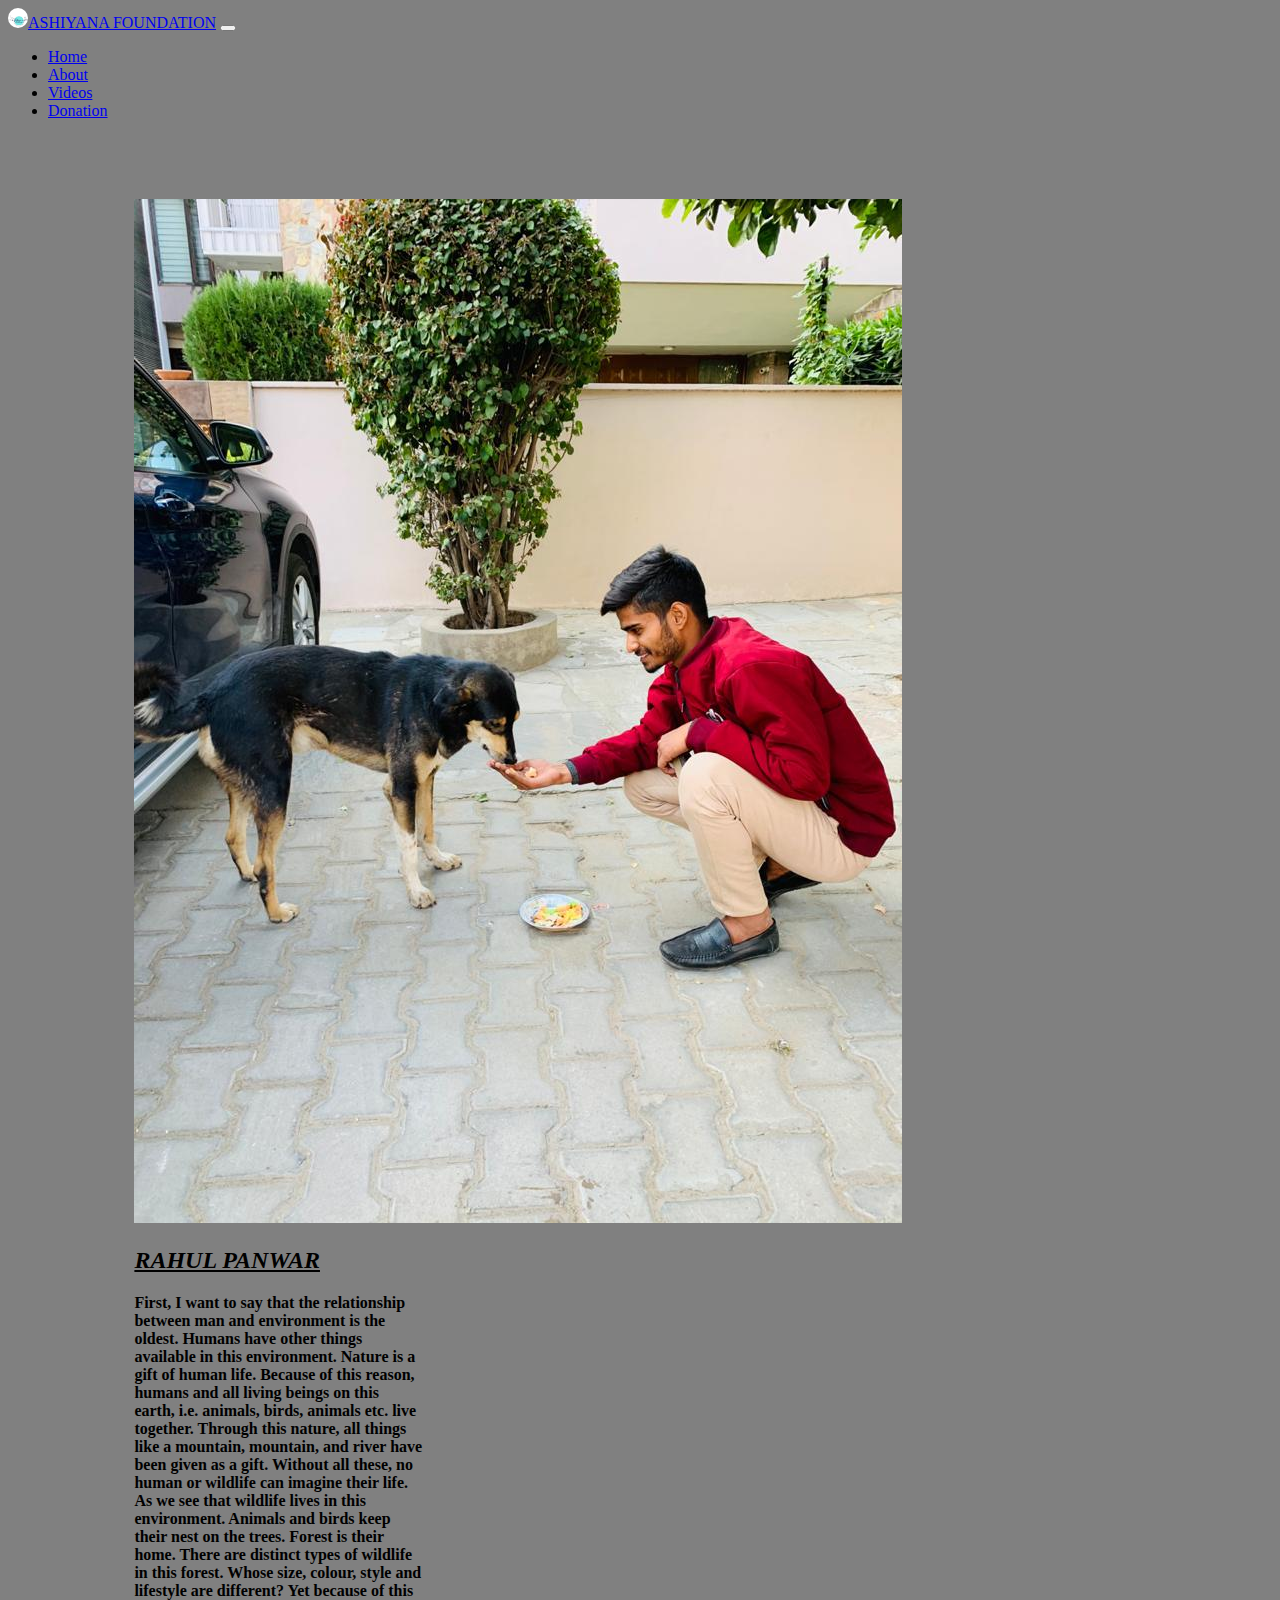
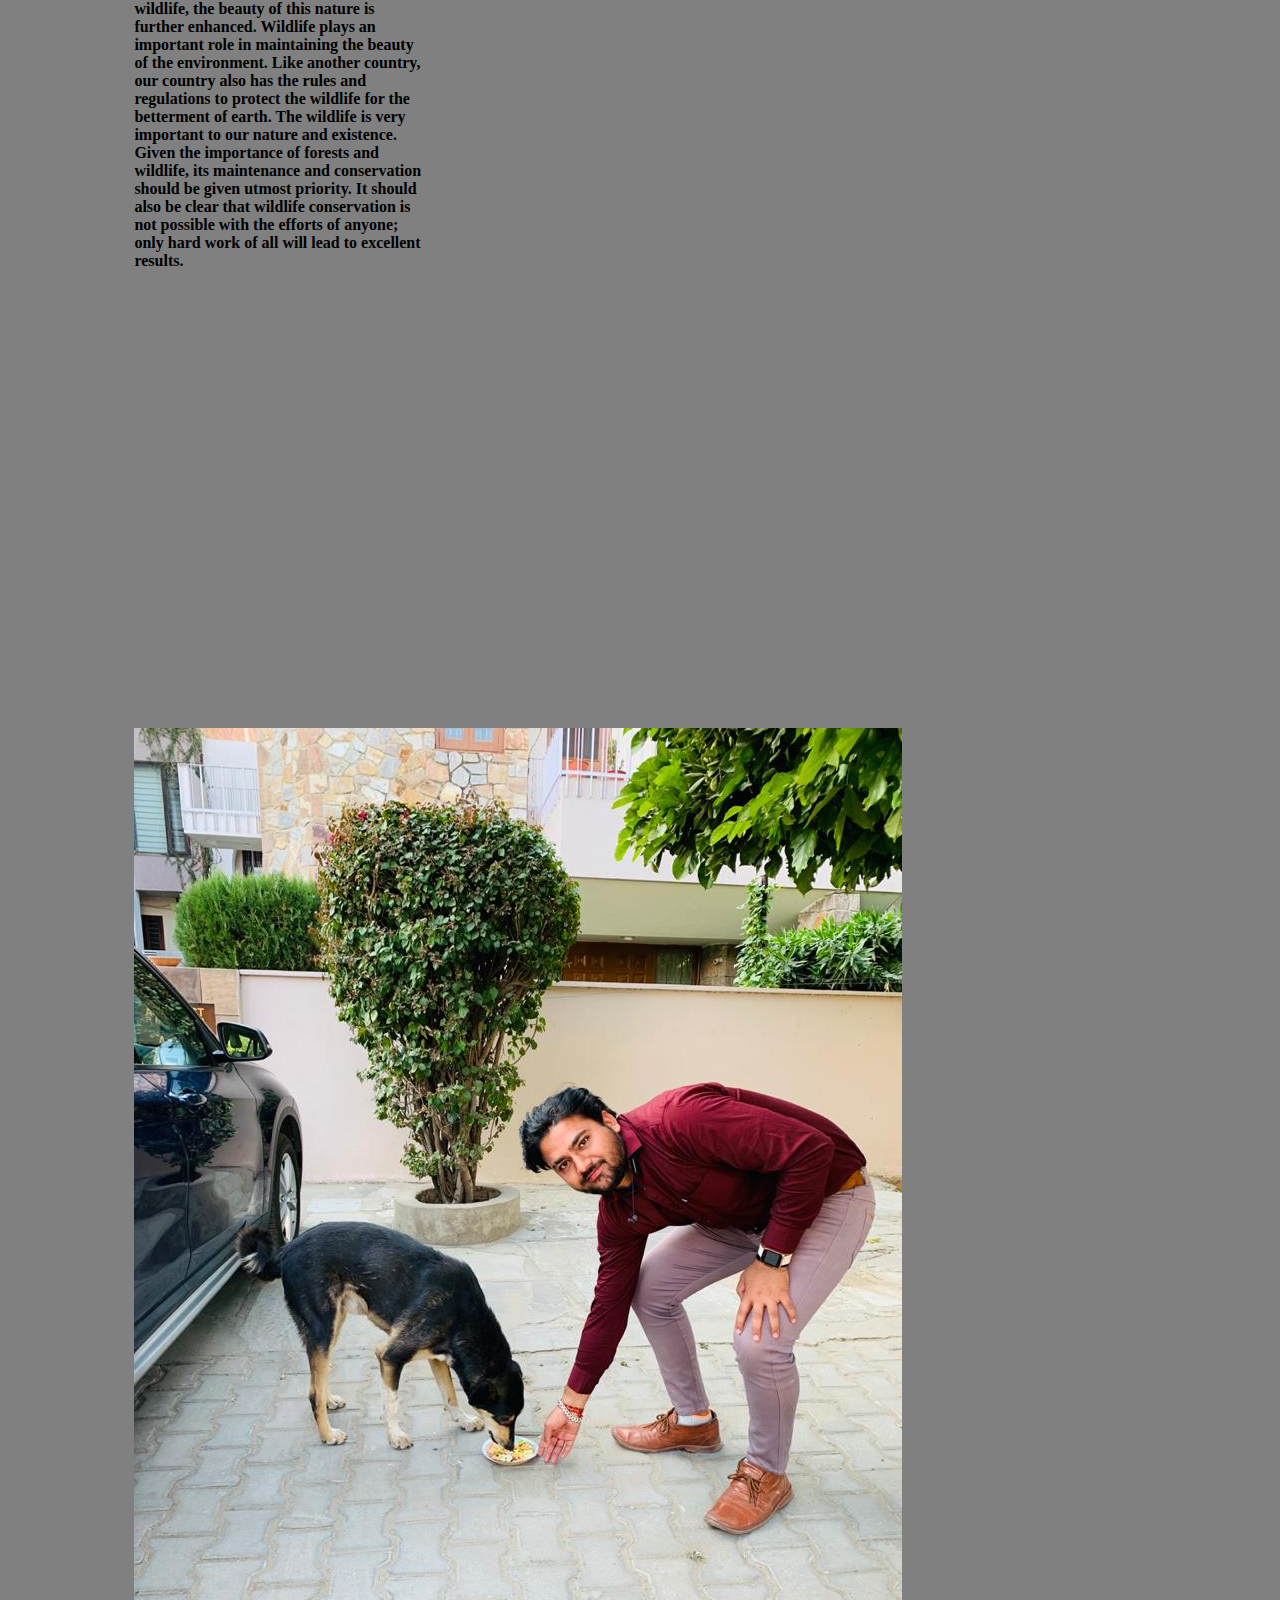
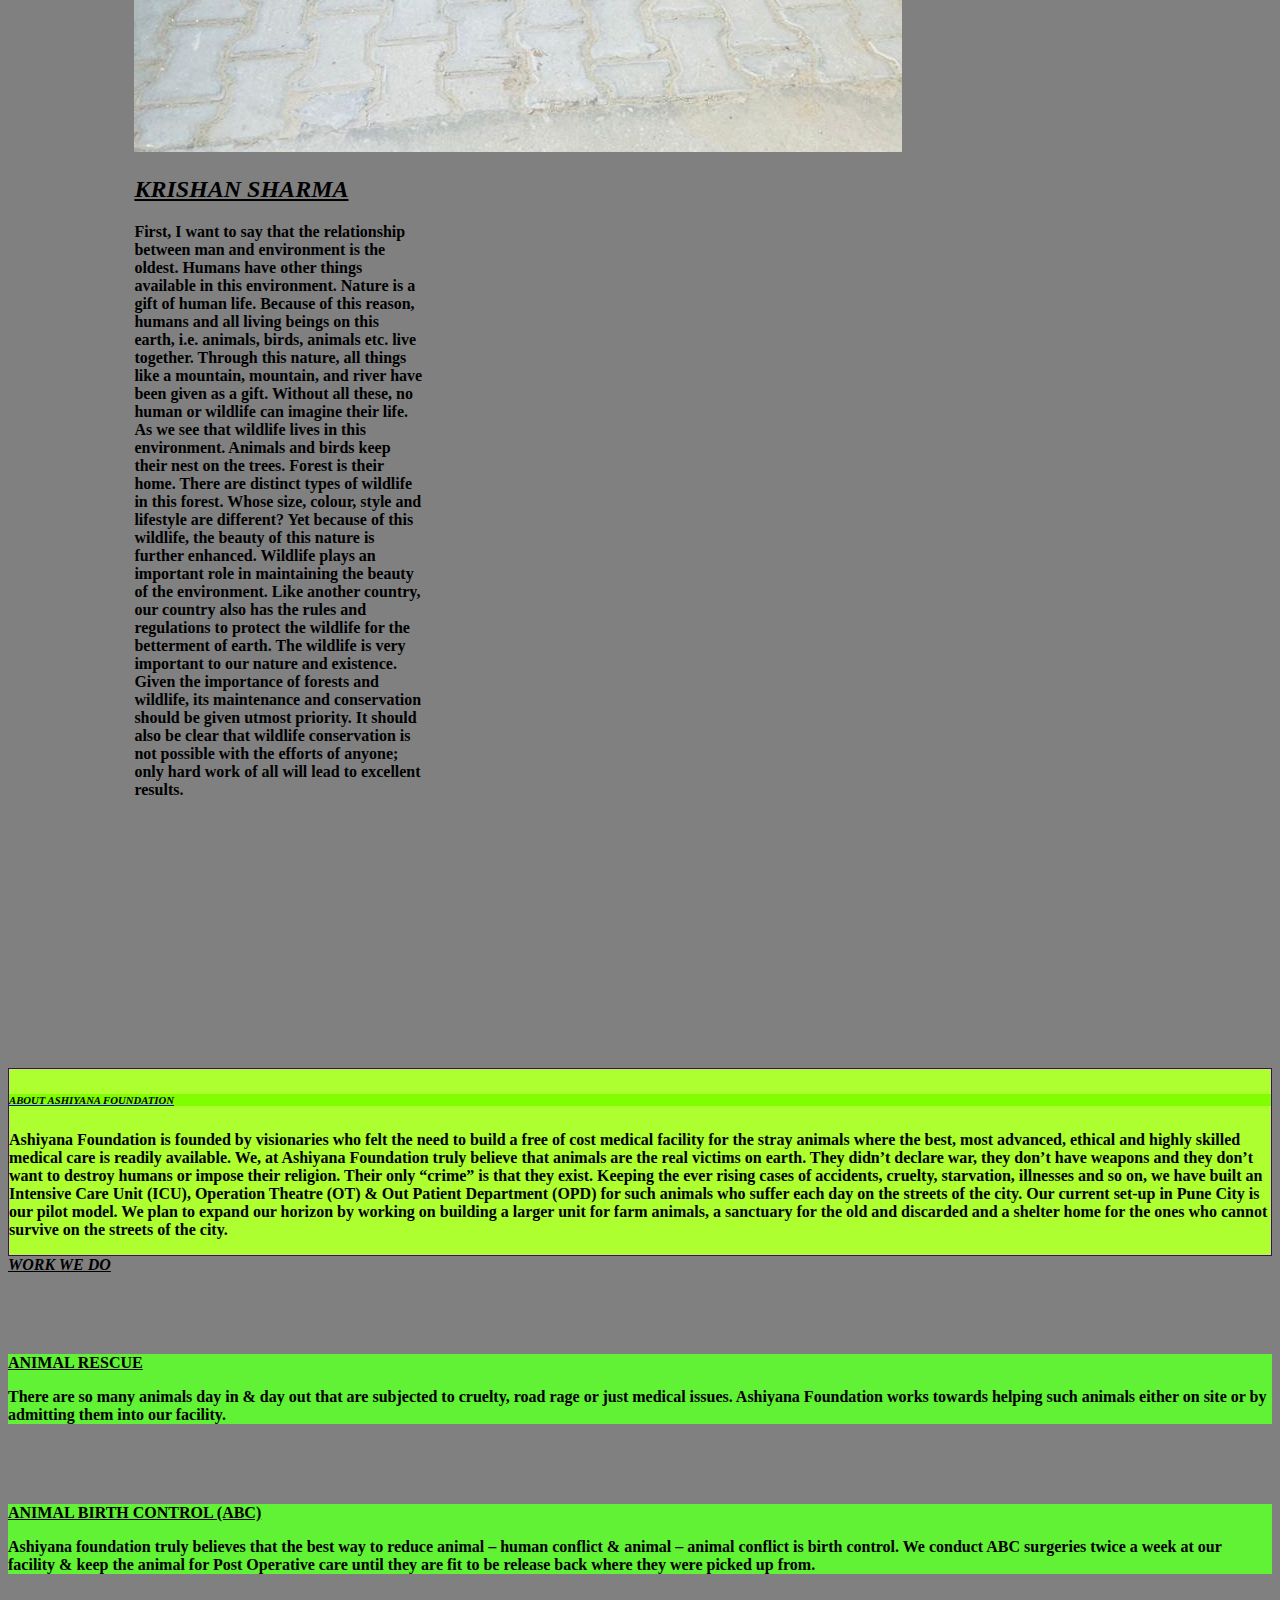
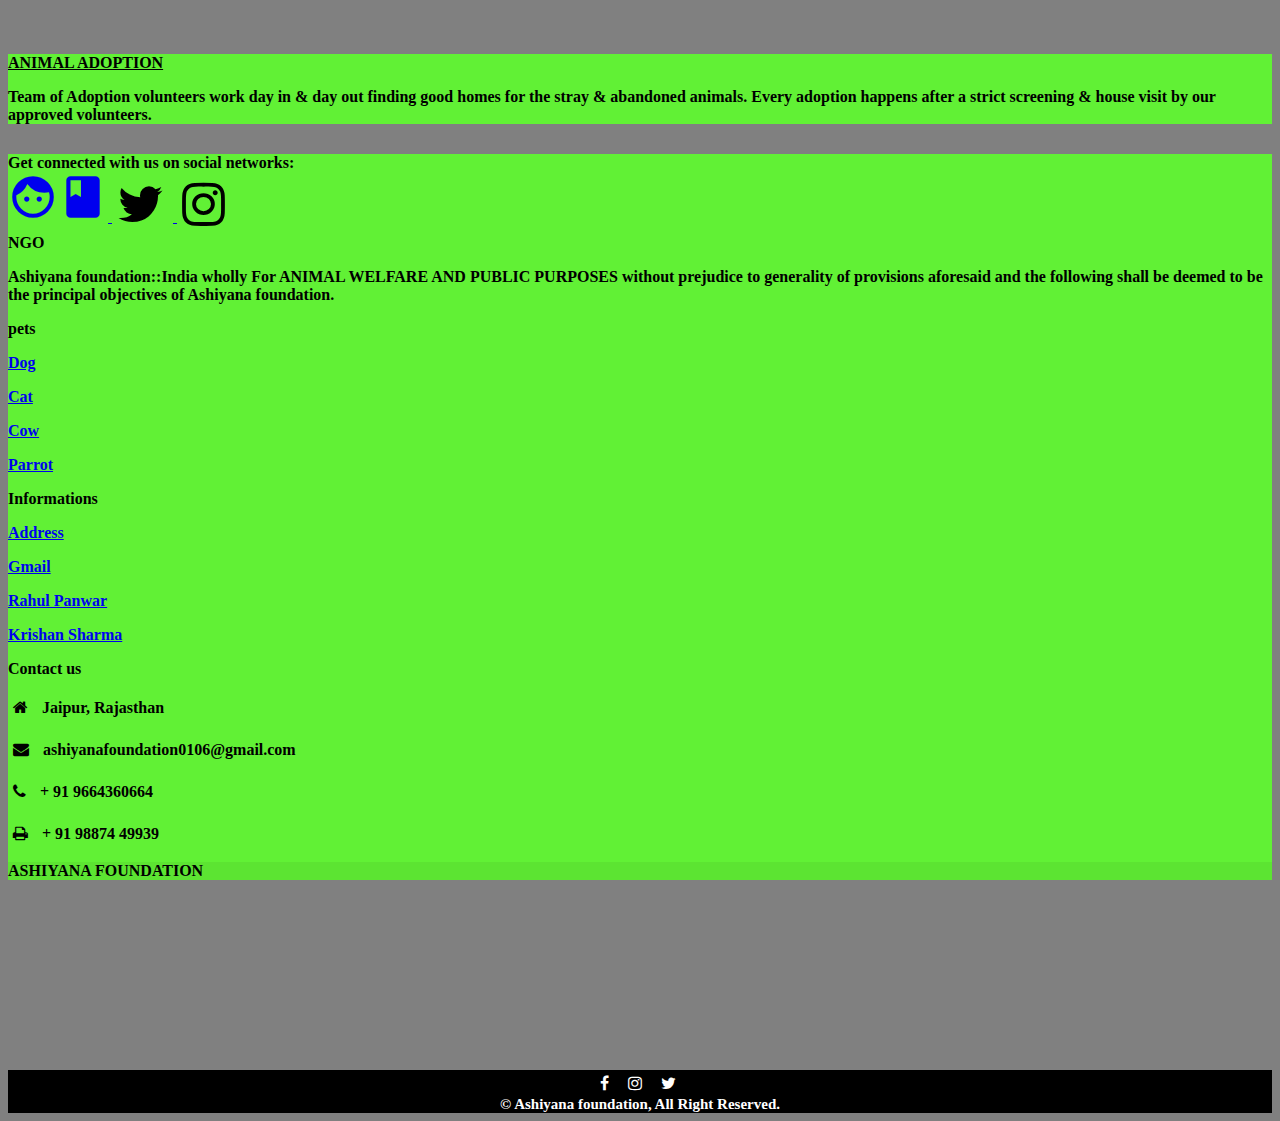
<file: about.html>
<!doctype html>
<html lang="en">

<head>
  <!-- Required meta tags -->
  <meta charset="utf-8">
  <meta name="viewport" content="width=device-width, initial-scale=1">

  <!-- Bootstrap CSS -->
  <link href="https://cdn.jsdelivr.net/npm/bootstrap@5.0.2/dist/css/bootstrap.min.css" rel="stylesheet"
  integrity="sha384-EVSTQN3/azprG1Anm3QDgpJLIm9Nao0Yz1ztcQTwFspd3yD65VohhpuuCOmLASjC" crossorigin="anonymous">
  <link rel="stylesheet" href="./css/style.css">
  <link href="//maxcdn.bootstrapcdn.com/font-awesome/4.7.0/css/font-awesome.min.css" rel="stylesheet">
  <link href="https://fonts.googleapis.com/icon?family=Material+Icons"
  rel="stylesheet">

  <title>About</title>

</head>

<body onload="myFun()">

  <div id="loding"></div>


  <!--Nav Bar-->
  <nav class="navbar navbar-expand-lg navbar-dark bg-dark">
    <div class="container-fluid">
      <a class="navbar-brand" id="fs" href="#"><img src="./image/logo.jpg" alt="logo" class="logo" />ASHIYANA
        FOUNDATION</a>
      <button class="navbar-toggler" type="button" data-bs-toggle="collapse" data-bs-target="#navbarSupportedContent"
        aria-controls="navbarSupportedContent" aria-expanded="false" aria-label="Toggle navigation">
        <span class="navbar-toggler-icon"></span>
      </button>
      <div class="collapse navbar-collapse " id="navbarSupportedContent">
        <ul class="navbar-nav me-auto mb-2 mb-lg-0 ml-auto">
          <li class="nav-item">
            <a class="nav-link" aria-current="page" href="index.html">Home</a>
          </li>
          <li class="nav-item">
            <a class="nav-link active" href="about.html">About</a>
          </li>
          <li class="nav-item">
            <a class="nav-link" href="videos.html">Videos</a>
          </li>
          <li class="nav-item">
            <a class="nav-link" href="donation.html">Donation</a>
          </li>

        </div>
      </div>
    </nav>


    <div class="space">
      <div class="kri pad">
        <div class="card text-white bg-success mb-3 mt-5" style="width: 18rem;">
          <img src="./image/honowner.jpg" class="card-img-top" alt="...">
          <div class="card-body">
            <h2 class="card-title"><b><b><u><i>RAHUL PANWAR</i></u></b></h2>
              <p class="card-text">
                First, I want to say that the relationship between man and environment is the oldest. Humans have other things available in this environment.

                Nature is a gift of human life. Because of this reason, humans and all living beings on this earth, i.e. animals, birds, animals etc. live together.

                Through this nature, all things like a mountain, mountain, and river have been given as a gift. Without all these, no human or wildlife can imagine their life.

                As we see that wildlife lives in this environment. Animals and birds keep their nest on the trees. Forest is their home. There are distinct types of wildlife in this forest. Whose size, colour, style and lifestyle are different?


                Yet because of this wildlife, the beauty of this nature is further enhanced. Wildlife plays an important role in maintaining the beauty of the environment. Like another country, our country also has the rules and regulations to protect the wildlife for the betterment of earth.

                The wildlife is very important to our nature and existence. Given the importance of forests and wildlife, its maintenance and conservation should be given utmost priority. It should also be clear that wildlife conservation is not possible with the efforts of anyone; only hard work of all will lead to excellent results.
              </p>
            </div>
          </div>
        </div>



        <div class="kri">
          <div class="card text-white bg-success mb-3 mt-5" style="width: 18rem;">
            <img src="./image/kri.jpg" class="card-img-top" alt="...">
            <div class="card-body">
              <h2 class="card-title"><b><b><u><i>KRISHAN SHARMA  </i></u></b></h2>
                <p class="card-text">
                  First, I want to say that the relationship between man and environment is the oldest. Humans have other things available in this environment.

                  Nature is a gift of human life. Because of this reason, humans and all living beings on this earth, i.e. animals, birds, animals etc. live together.

                  Through this nature, all things like a mountain, mountain, and river have been given as a gift. Without all these, no human or wildlife can imagine their life.

                  As we see that wildlife lives in this environment. Animals and birds keep their nest on the trees. Forest is their home. There are distinct types of wildlife in this forest. Whose size, colour, style and lifestyle are different?


                  Yet because of this wildlife, the beauty of this nature is further enhanced. Wildlife plays an important role in maintaining the beauty of the environment. Like another country, our country also has the rules and regulations to protect the wildlife for the betterment of earth.

                  The wildlife is very important to our nature and existence. Given the importance of forests and wildlife, its maintenance and conservation should be given utmost priority. It should also be clear that wildlife conservation is not possible with the efforts of anyone; only hard work of all will lead to excellent results.
                </p>
              </div>
            </div>
          </div>
        </div>





        <div class="abo">
          <h6><b><b><u><i> ABOUT ASHIYANA FOUNDATION </i></u></b></b></h6>


          <p>
            Ashiyana Foundation is founded by visionaries who felt the need to build a free of cost medical facility for the stray animals where the best,
            most advanced, ethical and highly skilled medical care is readily available.

            We, at Ashiyana Foundation truly believe that animals are the real victims on earth.
            They didn’t declare war, they don’t have weapons and they don’t want to destroy humans or impose their religion.
            Their only “crime” is that they exist.
            Keeping the ever rising cases of accidents, cruelty, starvation, illnesses and so on,
            we have built an Intensive Care Unit (ICU), Operation Theatre (OT) & Out Patient Department (OPD) for such animals who suffer each day on the streets of the city.

            Our current set-up in Pune City is our pilot model.
            We plan to expand our horizon by working on building a larger unit for farm animals, a sanctuary for the old and discarded and a shelter home for the ones who cannot survive on the streets of the city.
          </p>


        </div>
        <h10> <b><b><b><i><u> WORK WE DO</u></i></b></b></b></h10>

        <div class="hon">
          <h10><u><b>ANIMAL RESCUE</b></u><h10>
            <p>
              There are so many animals day in & day out that are subjected to cruelty, road rage or just medical issues.
              Ashiyana Foundation works towards helping such animals either on site or by admitting them into our facility.
            </p>
          </div>

            <div class="hon">
              <h10><b><u> ANIMAL BIRTH CONTROL (ABC)</u></b></h10>
              <p>
                Ashiyana foundation truly believes that the best way to reduce animal – human conflict & animal – animal conflict is birth control.
                We conduct ABC surgeries twice a week at our facility & keep the animal for Post Operative care until they are fit to be release back where they were picked up from.
              </p>

            </div>

            <div class="hon">
              <h10><b><u> ANIMAL ADOPTION</u></b></h10>
              <p>
                Team of Adoption volunteers work day in & day out finding good homes for the stray & abandoned animals.
                Every adoption happens after a strict screening & house visit by our approved volunteers.
              </p>
            </div>




            <div class="hon">

              <!-- Footer -->
              <footer class="text-center text-lg-start bg-light text-muted">
                <!-- Section: Social media -->
                <section
                  class="d-flex justify-content-center justify-content-lg-between p-4 border-bottom"
                  >
                  <!-- Left -->
                  <div class="me-5 d-none d-lg-block">
                    <span>Get connected with us on social networks:</span>
                  </div>
                  <!-- Left -->

                  <!-- Right -->
                  <div>
                    <a href="https://www.instagram.com/ashiyana_foundation/" class="me-4 text-reset">
                      <span class="material-icons" style="font-size: 50px;">
                        facebook
                      </span>

                    </a>
                    <a href="https://www.instagram.com/ashiyana_foundation/" class="me-4 text-reset">
                      <i class="fa fa-twitter" style="color: black; font-size: 50px;"></i>
                    </a>

                    <a href="https://www.instagram.com/ashiyana_foundation/" class="me-4 text-reset">
                      <i class="fa fa-instagram" style="color: black; font-size: 50px;"></i>
                    </a>

                  </div>
                  <!-- Right -->
                </section>
                <!-- Section: Social media -->

                <!-- Section: Links  -->
                <section class="">
                  <div class="container text-center text-md-start mt-5">
                    <!-- Grid row -->
                    <div class="row mt-3">
                      <!-- Grid column -->
                      <div class="col-md-3 col-lg-4 col-xl-3 mx-auto mb-4">
                        <!-- Content -->
                        <h30 class="text-uppercase fw-bold mb-4">
                          <i class="fas fa-gem me-3"></i> NGO
                        </h30>
                        <p>
                          Ashiyana foundation::India wholly For ANIMAL WELFARE AND PUBLIC PURPOSES without prejudice
                          to generality of provisions aforesaid and the following shall be deemed to be the principal
                          objectives of Ashiyana foundation.
                        </p>
                      </div>
                      <!-- Grid column -->

                      <!-- Grid column -->
                      <div class="col-md-2 col-lg-2 col-xl-2 mx-auto mb-4">
                        <!-- Links -->
                        <h30 class="text-uppercase fw-bold mb-4">
                          pets
                        </h30>
                        <p>
                          <a href="#!" class="text-reset">Dog</a>
                        </p>
                        <p>
                          <a href="#!" class="text-reset">Cat</a>
                        </p>
                        <p>
                          <a href="#!" class="text-reset">Cow</a>
                        </p>
                        <p>
                          <a href="#!" class="text-reset">Parrot</a>
                        </p>
                      </div>
                      <!-- Grid column -->

                      <!-- Grid column -->
                      <div class="col-md-3 col-lg-2 col-xl-2 mx-auto mb-4">
                        <!-- Links -->
                        <h30 class="text-uppercase fw-bold mb-4">
                          Informations
                        </h30>
                        <p>
                          <a href="#!" class="text-reset">Address</a>
                        </p>
                        <p>
                          <a href="#!" class="text-reset">Gmail</a>
                        </p>
                        <p>
                          <a href="#!" class="text-reset">Rahul Panwar</a>
                        </p>
                        <p>
                          <a href="#!" class="text-reset">Krishan Sharma </a>
                        </p>
                      </div>
                      <!-- Grid column -->

                      <!-- Grid column -->
                      <div class="col-md-4 col-lg-3 col-xl-3 mx-auto mb-md-0 mb-4">
                        <!-- Links -->
                        <h30 class="text-uppercase fw-bold mb-4">
                          Contact us
                        </h30>
                        <p>
                          <i class="fa fa-home me-3" style="color: black;"></i> Jaipur, Rajasthan
                        </p>
                        <p>
                          <i class="fa fa-envelope me-3" style="color: black;"></i>
                          ashiyanafoundation0106@gmail.com
                        </p>
                        <p>
                          <i class="fa fa-phone me-3" style="color: black;"></i> + 91 9664360664
                        </p>
                        <p>
                          <i class="fa fa-print me-3" style="color: black;"></i> + 91 98874 49939
                        </p>
                      </div>
                      <!-- Grid column -->
                    </div>
                    <!-- Grid row -->
                  </div>
                </section>
                <!-- Section: Links  -->

                <!-- Copyright -->
                <div class="text-center p-4" style="background-color: rgba(0, 0, 0, 0.05);">
                  ASHIYANA FOUNDATION

                </div>
                <!-- Copyright -->
              </footer>
              <!-- Footer -->

            </div>






            <footer class="foot" style="margin-top: 15%;">
              <i class="fa fa-facebook"></i>
              <i class="fa fa-instagram"></i>
              <i class="fa fa-twitter"></i>
              <p>
                © Ashiyana foundation, All Right Reserved.
              </p>
            </footer>

            <script src="./js/main.js">

            </script>
            <!-- Optional JavaScript; choose one of the two! -->

            <!-- Option 1: Bootstrap Bundle with Popper -->
            <script src="https://cdn.jsdelivr.net/npm/bootstrap@5.0.2/dist/js/bootstrap.bundle.min.js"
              integrity="sha384-MrcW6ZMFYlzcLA8Nl+NtUVF0sA7MsXsP1UyJoMp4YLEuNSfAP+JcXn/tWtIaxVXM"
              crossorigin="anonymous"></script>

            <!-- Option 2: Separate Popper and Bootstrap JS -->
            <!--
                                                    <script src="https://cdn.jsdelivr.net/npm/@popperjs/core@2.9.2/dist/umd/popper.min.js" integrity="sha384-IQsoLXl5PILFhosVNubq5LC7Qb9DXgDA9i+tQ8Zj3iwWAwPtgFTxbJ8NT4GN1R8p" crossorigin="anonymous"></script>
                                                    <script src="https://cdn.jsdelivr.net/npm/bootstrap@5.0.2/dist/js/bootstrap.min.js" integrity="sha384-cVKIPhGWiC2Al4u+LWgxfKTRIcfu0JTxR+EQDz/bgldoEyl4H0zUF0QKbrJ0EcQF" crossorigin="anonymous"></script>
                                                    -->
          </body>

        </html>
</file>
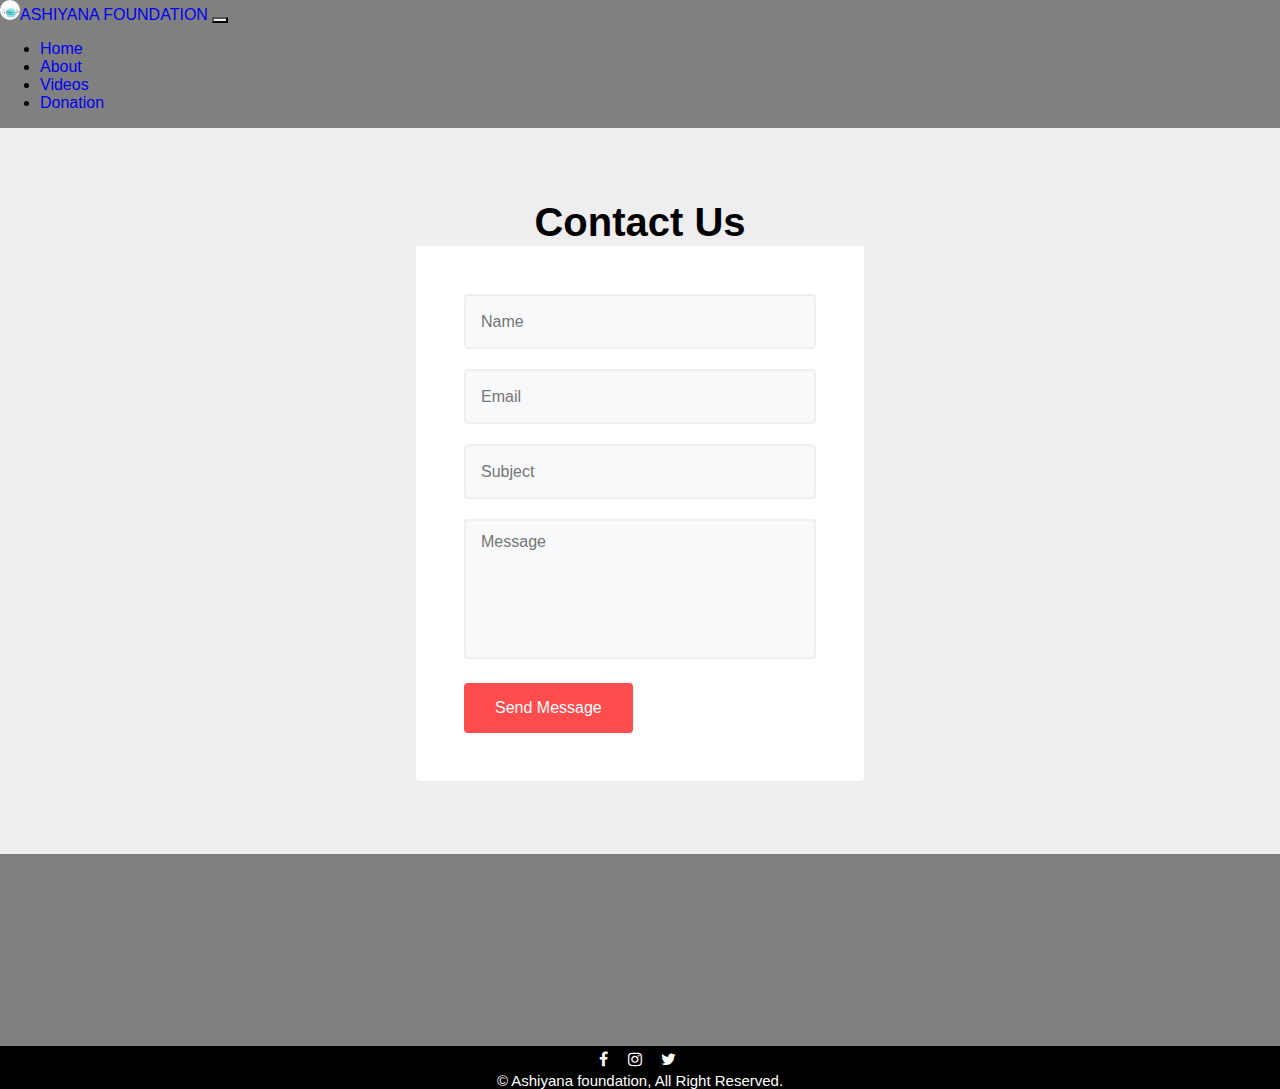
<file: donation.html>
<!doctype html>
<html lang="en">

<head>
  <!-- Required meta tags -->
  <meta charset="utf-8">
  <meta name="viewport" content="width=device-width, initial-scale=1">

  <!-- Bootstrap CSS -->
  <link href="https://cdn.jsdelivr.net/npm/bootstrap@5.0.2/dist/css/bootstrap.min.css" rel="stylesheet"
    integrity="sha384-EVSTQN3/azprG1Anm3QDgpJLIm9Nao0Yz1ztcQTwFspd3yD65VohhpuuCOmLASjC" crossorigin="anonymous">
  <link rel="stylesheet" href="./css/style.css">
  <link href="//maxcdn.bootstrapcdn.com/font-awesome/4.7.0/css/font-awesome.min.css" rel="stylesheet">
  <link rel="stylesheet" href="./css/donation.css">
  <title>donation</title>

</head>

<body onload="myFun()">

  <div id="loding"></div>







  <!--Nav Bar-->
  <nav class="navbar navbar-expand-lg navbar-dark bg-dark">
    <div class="container-fluid">
      <a class="navbar-brand" id="fs" href="#"><img src="./image/logo.jpg" alt="logo" class="logo" />ASHIYANA
        FOUNDATION</a>
      <button class="navbar-toggler" type="button" data-bs-toggle="collapse" data-bs-target="#navbarSupportedContent"
        aria-controls="navbarSupportedContent" aria-expanded="false" aria-label="Toggle navigation">
        <span class="navbar-toggler-icon"></span>
      </button>
      <div class="collapse navbar-collapse " id="navbarSupportedContent">
        <ul class="navbar-nav me-auto mb-2 mb-lg-0 ml-auto">
          <li class="nav-item">
            <a class="nav-link" aria-current="page" href="index.html">Home</a>
          </li>
          <li class="nav-item">
            <a class="nav-link" href="about.html">About</a>
          </li>
          <li class="nav-item">
            <a class="nav-link" href="videos.html">Videos</a>
          </li>
          <li class="nav-item">
            <a class="nav-link active" href="donation.html">Donation</a>
          </li>

      </div>
    </div>
  </nav>


  <section class="w3l-simple-contact-form1">
    <div class="contact-form section-gap">
      <div class="wrapper">
        <div class="text-center">
          <h1 style="font-size: 40px; ">Contact Us</h1>
        </div>
        <div class="contact-form" style="max-width: 450px; margin: 0 auto;">
          <div class="form-mid">
            <form action="javascript:sendmail()" method="post">
              <div class="field">
                <input type="text" class="form-control" name="Name" id="Name" placeholder="Name" required="">
              </div>
              <div class="field">
                <input type="email" class="form-control" name="Sender" id="Sender" placeholder="Email" required="">
              </div>
              <div class="field">
                <input type="text" class="form-control" name="Subject" id="Subject" placeholder="Subject" required="">
              </div>
              <textarea name="Message" class="form-control" id="Message" placeholder="Message" required=""></textarea>
              <button type="submit" class="btn btn-contact">Send Message</button>
              <!-- <input type="button" class="btn btn-contact" onclick="sendmail();"  value="Send Message"> -->

            </form>
          </div>
        </div>
      </div>
    </div>
  </section>
  <!-- /contact1 -->

  <!-- <script src="//ajax.googleapis.com/ajax/libs/jquery/1.9.1/jquery.min.js"></script> -->
  <script src="https://code.jquery.com/jquery-2.2.4.min.js"
    integrity="sha256-BbhdlvQf/xTY9gja0Dq3HiwQF8LaCRTXxZKRutelT44=" crossorigin="anonymous"></script>
  <script src="https://smtpjs.com/v3/smtp.js"></script>

  <script>

    function sendmail() {

      var name = $('#Name').val();
      var email = $('#Sender').val();
      var subject = $('#Subject').val();
      var message = $('#Message').val();

      // var body = $('#body').val();

      var Body = 'Name: ' + name + '<br>Email: ' + email + '<br>Subject: ' + subject + '<br>Message: ' + message;
      //console.log(name, phone, email, message);

      Email.send({
        SecureToken: "fbf31702-bb7f-4a4e-9c1c-4ccf17ee777f",
        To: 'ashiyanafoundation0106@gmail.com',
        From: "honeypanwar0106@gmail.com",
        Subject: "New message on contact from " + name,
        Body: Body
      }).then(
        message => {
          //console.log (message);
          if (message == 'OK') {
            alert('Your mail has been send. Thank you for connecting.');
          }
          else {
            console.error(message);
            alert('There is error at sending message. ')

          }

        }
      );



    }


  </script>
  </script>



  <script src="./js/main.js"></script>















  <footer class="foot" style="margin-top: 15%;">
    <i class="fa fa-facebook"></i>
    <i class="fa fa-instagram"></i>
    <i class="fa fa-twitter"></i>
    <p>© Ashiyana foundation, All Right Reserved.</p>
  </footer>




  <!-- Optional JavaScript; choose one of the two! -->

  <!-- Option 1: Bootstrap Bundle with Popper -->
  <script src="https://cdn.jsdelivr.net/npm/bootstrap@5.0.2/dist/js/bootstrap.bundle.min.js"
    integrity="sha384-MrcW6ZMFYlzcLA8Nl+NtUVF0sA7MsXsP1UyJoMp4YLEuNSfAP+JcXn/tWtIaxVXM"
    crossorigin="anonymous"></script>

  <!-- Option 2: Separate Popper and Bootstrap JS -->
  <!--
    <script src="https://cdn.jsdelivr.net/npm/@popperjs/core@2.9.2/dist/umd/popper.min.js" integrity="sha384-IQsoLXl5PILFhosVNubq5LC7Qb9DXgDA9i+tQ8Zj3iwWAwPtgFTxbJ8NT4GN1R8p" crossorigin="anonymous"></script>
    <script src="https://cdn.jsdelivr.net/npm/bootstrap@5.0.2/dist/js/bootstrap.min.js" integrity="sha384-cVKIPhGWiC2Al4u+LWgxfKTRIcfu0JTxR+EQDz/bgldoEyl4H0zUF0QKbrJ0EcQF" crossorigin="anonymous"></script>
    -->
</body>

</html>
</file>
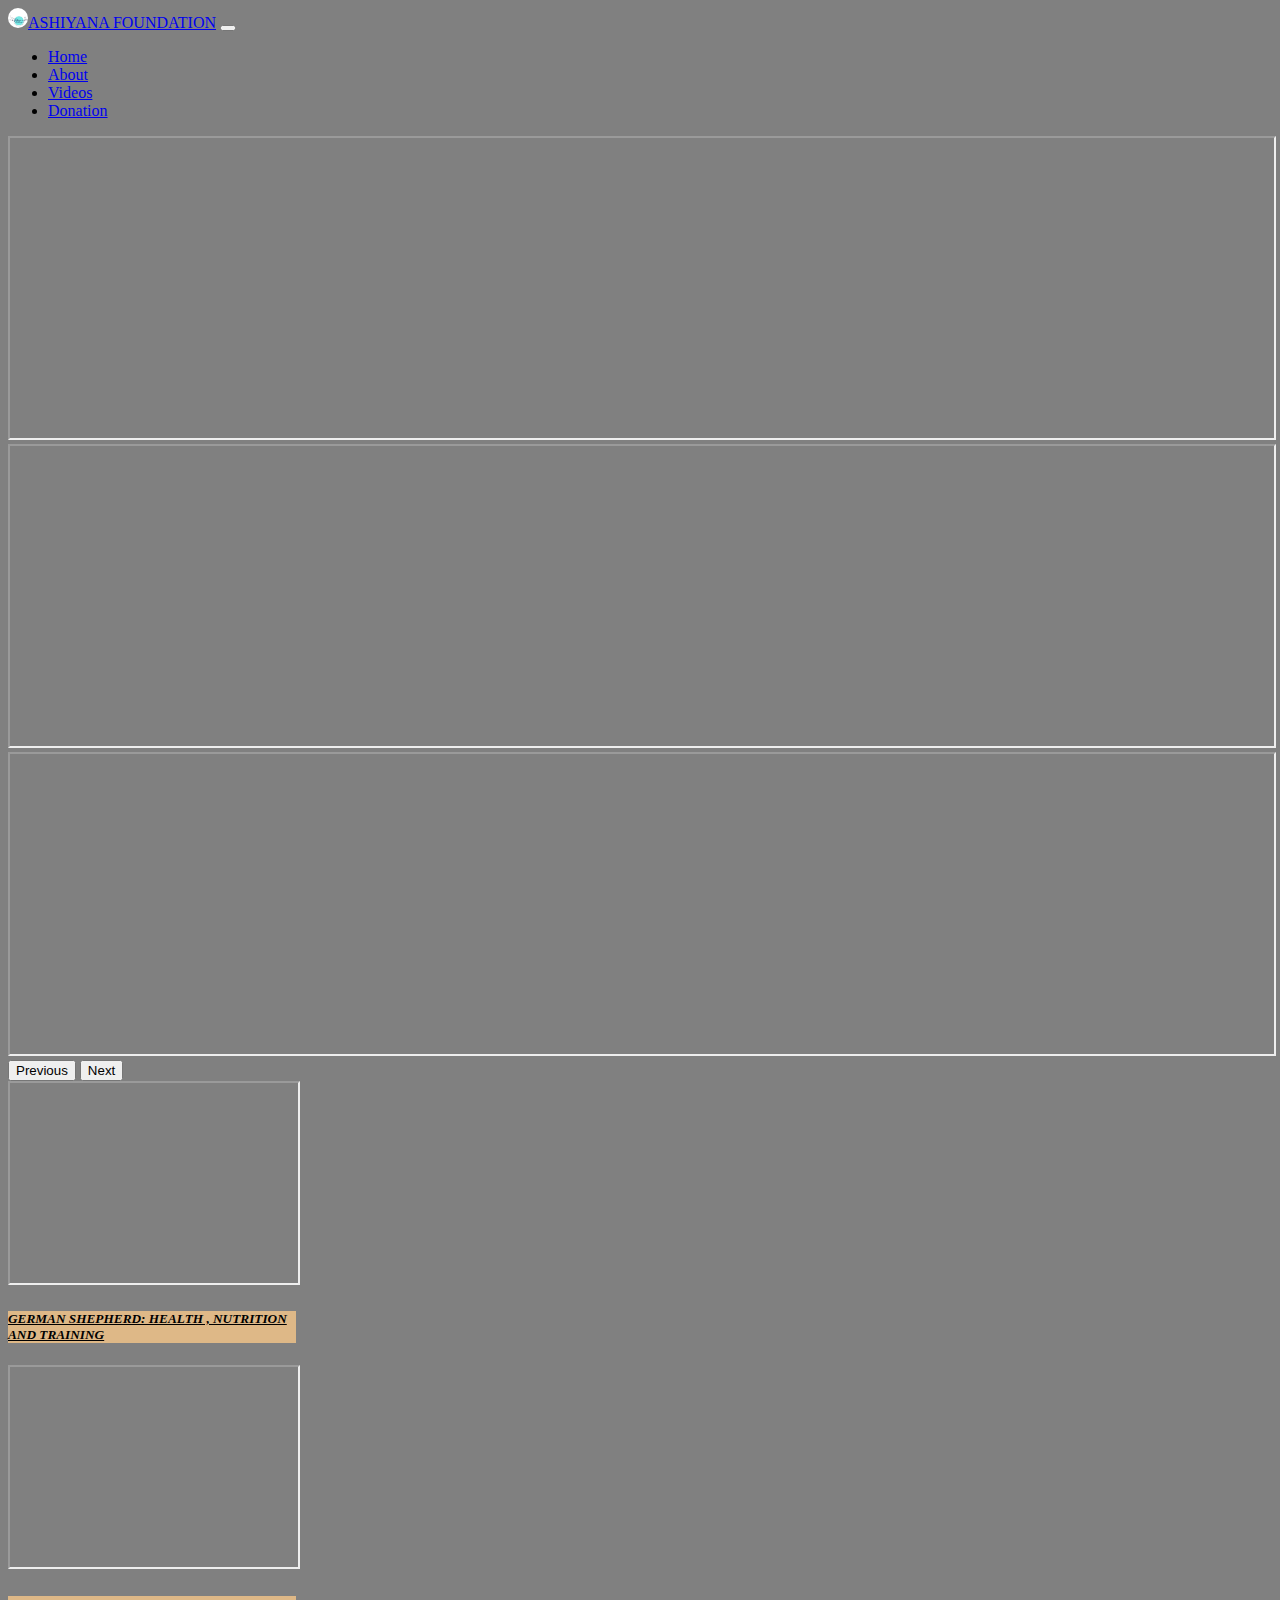
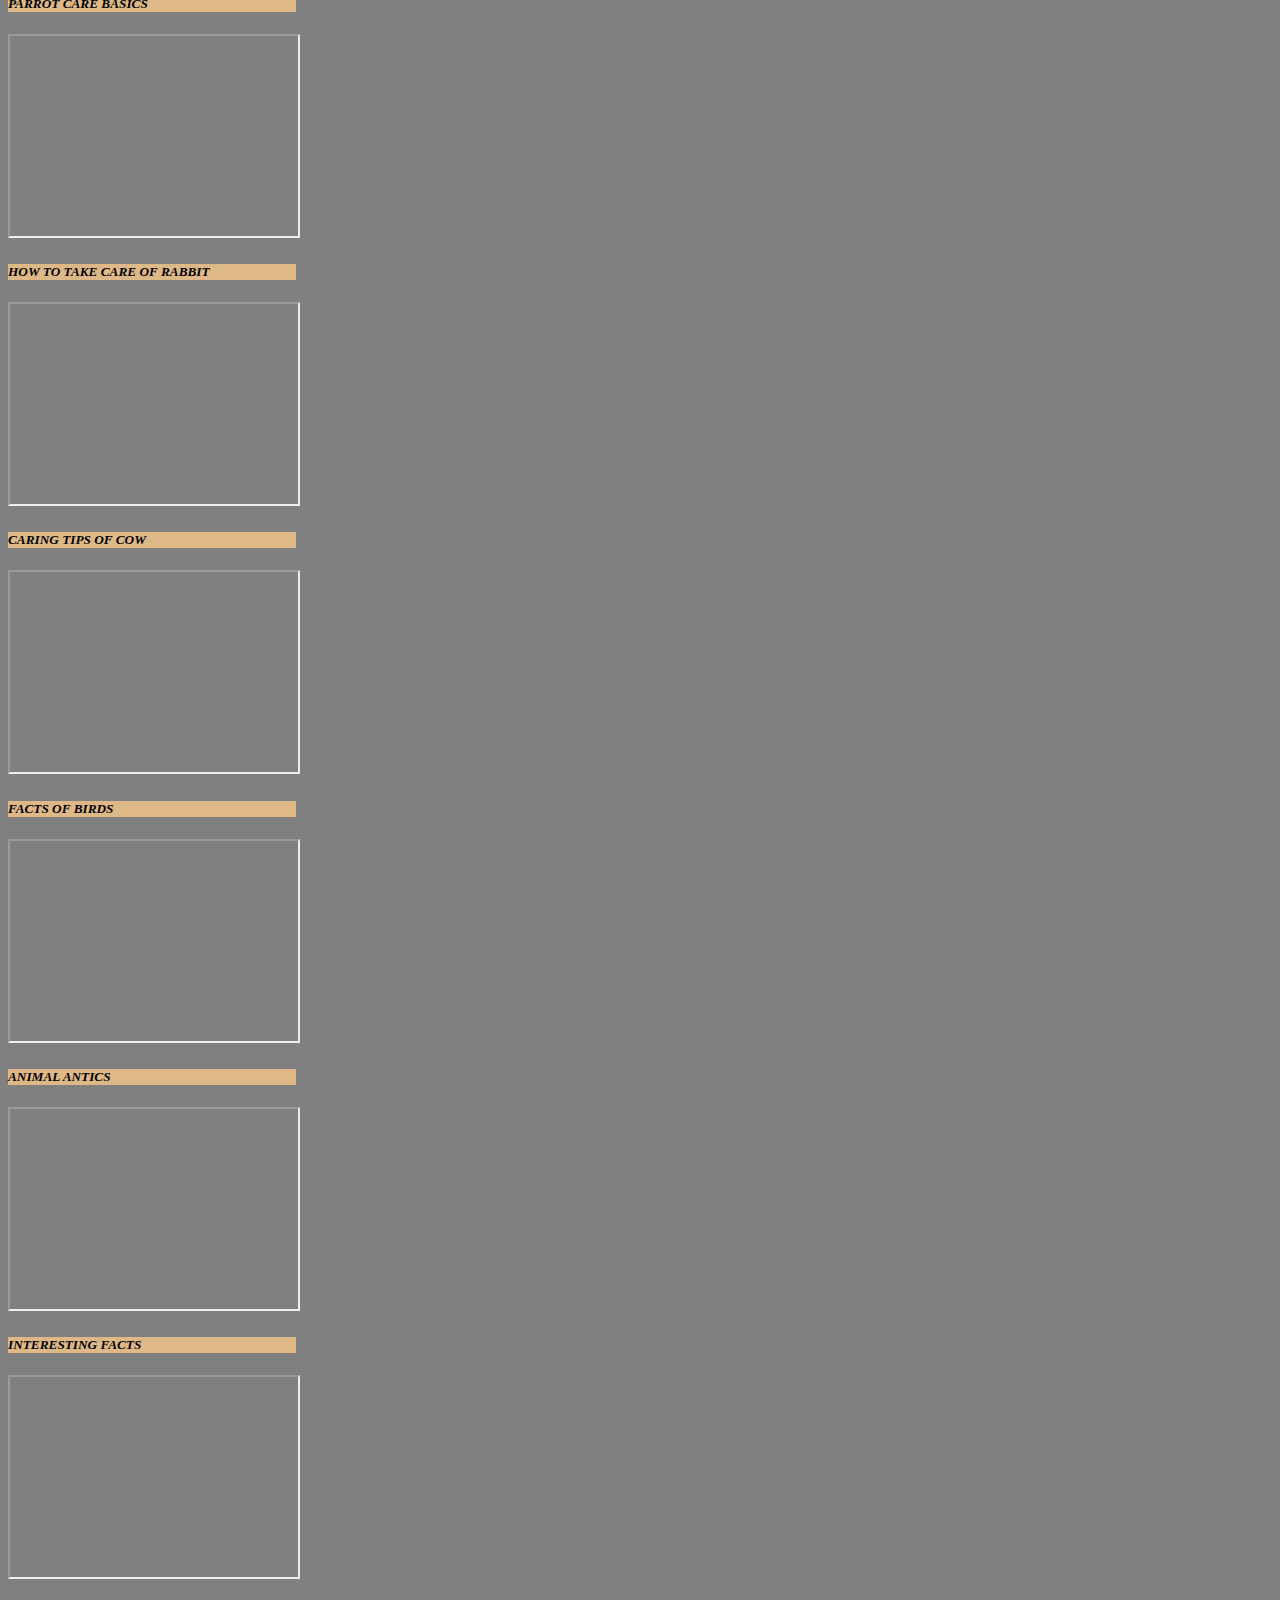
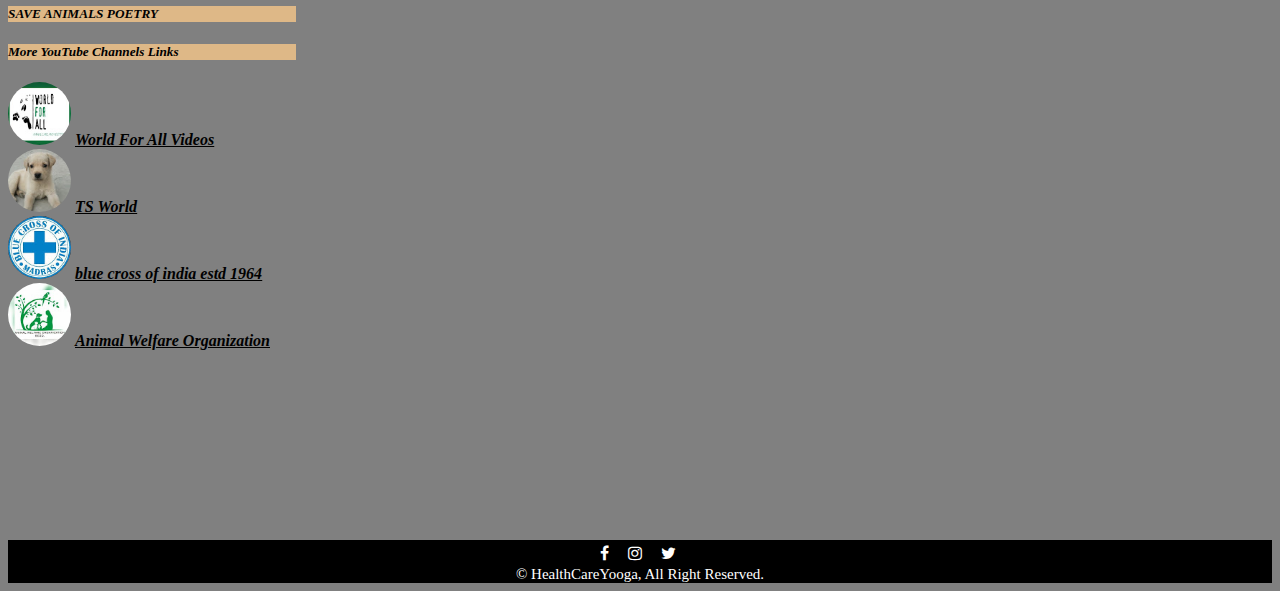
<file: videos.html>
<!doctype html>
<html lang="en">

<head>
   <!-- Required meta tags -->
   <meta charset="utf-8">
   <meta name="viewport" content="width=device-width, initial-scale=1">

   <!-- Bootstrap CSS -->
   <link href="https://cdn.jsdelivr.net/npm/bootstrap@5.0.2/dist/css/bootstrap.min.css" rel="stylesheet"
      integrity="sha384-EVSTQN3/azprG1Anm3QDgpJLIm9Nao0Yz1ztcQTwFspd3yD65VohhpuuCOmLASjC" crossorigin="anonymous">
   <link rel="stylesheet" href="./css/style.css">
   <link href="//maxcdn.bootstrapcdn.com/font-awesome/4.7.0/css/font-awesome.min.css" rel="stylesheet">
   <title> videos</title>

</head>

<body onload="myFun()">


   <div id="loding"></div>






   <!--Nav Bar-->
   <nav class="navbar navbar-expand-lg navbar-dark bg-dark">
      <div class="container-fluid">
         <a class="navbar-brand" id="fs" href="#"><img src="./image/logo.jpg" alt="logo" class="logo" />ASHIYANA
            FOUNDATION</a>
         <button class="navbar-toggler" type="button" data-bs-toggle="collapse" data-bs-target="#navbarSupportedContent"
            aria-controls="navbarSupportedContent" aria-expanded="false" aria-label="Toggle navigation">
            <span class="navbar-toggler-icon"></span>
         </button>
         <div class="collapse navbar-collapse " id="navbarSupportedContent">
            <ul class="navbar-nav me-auto mb-2 mb-lg-0 ml-auto">
               <li class="nav-item">
                  <a class="nav-link" aria-current="page" href="index.html">Home</a>
               </li>
               <li class="nav-item">
                  <a class="nav-link" href="about.html">About</a>
               </li>
               <li class="nav-item">
                  <a class="nav-link active" href="videos.html">Videos</a>
               </li>
               <li class="nav-item">
                  <a class="nav-link" href="donation.html">Donation</a>
               </li>

         </div>
      </div>
   </nav>







   <!--carsoul-->
   <div id="carouselExampleControls" class="carousel slide carousel-fade" data-bs-interval="false">
      <div class="carousel-inner">
         <div class="carousel-item active">
            <iframe width="100%" height="300" src="https://www.youtube.com/embed/pdpXsSjfvFo">
            </iframe>
         </div>
         <div class="carousel-item">
            <iframe width="100%" height="300" src="https://www.youtube.com/embed/K2irSmcxE8I">
            </iframe>
         </div>
         <div class="carousel-item">
            <iframe width="100%" height="300vh" src="https://www.youtube.com/embed/uw5MTnwXt6o">
            </iframe>
         </div>
      </div>
      <button class="carousel-control-prev" type="button" data-bs-target="#carouselExampleControls"
         data-bs-slide="prev">
         <span class="carousel-control-prev-icon" aria-hidden="true"></span>
         <span class="visually-hidden">Previous</span>
      </button>
      <button class="carousel-control-next" type="button" data-bs-target="#carouselExampleControls"
         data-bs-slide="next">
         <span class="carousel-control-next-icon" aria-hidden="true"></span>
         <span class="visually-hidden">Next</span>
      </button>
   </div>
   <!--thumbnail-->
   <div class="d-flex justify-content-center">
      <div class="card text-white bg-success mb-3 mt-5" style="width: 18rem;">
         <iframe width="100%" height="200" src="https://www.youtube.com/embed/t9TxzuXCAyM">
         </iframe>
         <div class="card-body">
            <h5 class="card-title">
               <b><i><u> GERMAN SHEPHERD: HEALTH , NUTRITION AND TRAINING </u></i></b>
            </h5>
         </div>
      </div>
   </div>
   <div class="d-flex justify-content-center" data-aos="zoom-in-up">
      <div class="card text-white bg-success mb-3 mt-5" style="width: 18rem;">
         <iframe width="100%" height="200" src="https://www.youtube.com/embed/ZYRSfKmYL_M">
         </iframe>
         <div class="card-body">
            <h5 class="card-title">
               PARROT CARE BASICS
            </h5>
         </div>
      </div>
   </div>
   <div class="d-flex justify-content-center" data-aos="zoom-in-up">
      <div class="card text-white bg-success mb-3 mt-5" style="width: 18rem;">
         <iframe width="100%" height="200" src="https://www.youtube.com/embed/1s-ydKa7nPA">
         </iframe>
         <div class="card-body">
            <h5 class="card-title">
               HOW TO TAKE CARE OF RABBIT
            </h5>
         </div>
      </div>
   </div>
   <div class="d-flex justify-content-center" data-aos="zoom-in-up">
      <div class="card text-white bg-success mb-3 mt-5" style="width: 18rem;">
         <iframe width="100%" height="200" src="https://www.youtube.com/embed/4WM4eVsXI-0">
         </iframe>
         <div class="card-body">
            <h5 class="card-title">
               CARING TIPS OF COW
            </h5>
         </div>
      </div>
   </div>
   <div class="d-flex justify-content-center" data-aos="zoom-in-up">
      <div class="card text-white bg-success mb-3 mt-5" style="width: 18rem;">
         <iframe width="100%" height="200" src="https://www.youtube.com/embed/Mu6b3u_95Ts">
         </iframe>
         <div class="card-body">
            <h5 class="card-title">
               FACTS OF BIRDS
            </h5>
         </div>
      </div>
   </div>
   <div class="d-flex justify-content-center" data-aos="zoom-in-up">
      <div class="card text-white bg-success mb-3 mt-5" style="width: 18rem;">
         <iframe width="100%" height="200" src="https://www.youtube.com/embed/jScJ9neiWg0">
         </iframe>
         <div class="card-body">
            <h5 class="card-title">
               ANIMAL ANTICS
            </h5>
         </div>
      </div>
   </div>
   <div class="d-flex justify-content-center" data-aos="zoom-in-up">
      <div class="card text-white bg-success mb-3 mt-5" style="width: 18rem;">
         <iframe width="100%" height="200" src="https://www.youtube.com/embed/XI5waeQRZKg">
         </iframe>
         <div class="card-body">
            <h5 class="card-title">
               INTERESTING FACTS
            </h5>
         </div>
      </div>
   </div>
   <div class="d-flex justify-content-center" data-aos="zoom-in-up">
      <div class="card text-white bg-success mb-3 mt-5" style="width: 18rem;">
         <iframe width="100%" height="200" src="https://www.youtube.com/embed/dk8ypuLHccw">
         </iframe>
         <div class="card-body">
            <h5 class="card-title">
               SAVE ANIMALS POETRY
            </h5>
         </div>
      </div>
   </div>
   <div class="d-flex justify-content-center" data-aos="zoom-in-up">
      <div class="card text-white bg-success mb-3 mt-5" style="width: 18rem;">
         <div class="card-body">
            <h5 class="card-title">
               More YouTube Channels Links
            </h5>
            <div class="ylink">
               <img class="vimg" src="./image/wfa.jpg" />
               <a class="cha" href="https://youtube.com/c/World For All Videos"><b><U><i> World For All Videos</i></U></b> </a>
            </div>
            <div class="ylink">
               <img class="vimg" src="./image/ts.jpg" />
               <a class="cha" href="https://www.youtube.com/channel/UCe5fvkW4J02EXe9Dyvpd6kg"><b><U><i> TS World</i></U></b> </a>
            </div>
            <div class="ylink">
               <img class="vimg" src="./image/blue.jpg" />
               <a class="cha" href="https://www.youtube.com/channel/UC-ormTG2Ir9Im8fjddQsYOg"><b><U><i>blue cross of india estd 1964</i></U></b></a>
            </div>
            <div class="ylink">
               <img class="vimg" src="./image/aww.jpg" />
               <a class="cha" href="https://www.youtube.com/channel/UC1YK7HzBplrn_w99W1hGS3A"><b><U><i>Animal Welfare Organization</i></U></b></a>
            </div>
         </div>
      </div>
   </div>




   <footer class="foot" style="margin-top: 15%;">
      <i class="fa fa-facebook"></i>
      <i class="fa fa-instagram"></i>
      <i class="fa fa-twitter"></i>
      <p>© HealthCareYooga, All Right Reserved.</p>
   </footer>
   <!-- Optional JavaScript; choose one of the two! -->
   <!-- Option 1: Bootstrap Bundle with Popper -->
   <script src="https://cdn.jsdelivr.net/npm/bootstrap@5.0.1/dist/js/bootstrap.bundle.min.js"
      integrity="sha384-gtEjrD/SeCtmISkJkNUaaKMoLD0//ElJ19smozuHV6z3Iehds+3Ulb9Bn9Plx0x4"
      crossorigin="anonymous"></script>
</body>
<!--scroll bar script-->
<script src="https://unpkg.com/aos@next/dist/aos.js"></script>
<script>
   AOS.init({
      offset: 140,
      delay: 0,
      duration: 1000,
      easing: 'ease',
      once: false,
      mirror: false,
      anchorPlacement: 'top-bottom',
   });
</script>













<script src="./js/main.js"></script>








<!-- Optional JavaScript; choose one of the two! -->

<!-- Option 1: Bootstrap Bundle with Popper -->
<script src="https://cdn.jsdelivr.net/npm/bootstrap@5.0.2/dist/js/bootstrap.bundle.min.js"
   integrity="sha384-MrcW6ZMFYlzcLA8Nl+NtUVF0sA7MsXsP1UyJoMp4YLEuNSfAP+JcXn/tWtIaxVXM" crossorigin="anonymous"></script>

<!-- Option 2: Separate Popper and Bootstrap JS -->
<!--
    <script src="https://cdn.jsdelivr.net/npm/@popperjs/core@2.9.2/dist/umd/popper.min.js" integrity="sha384-IQsoLXl5PILFhosVNubq5LC7Qb9DXgDA9i+tQ8Zj3iwWAwPtgFTxbJ8NT4GN1R8p" crossorigin="anonymous"></script>
    <script src="https://cdn.jsdelivr.net/npm/bootstrap@5.0.2/dist/js/bootstrap.min.js" integrity="sha384-cVKIPhGWiC2Al4u+LWgxfKTRIcfu0JTxR+EQDz/bgldoEyl4H0zUF0QKbrJ0EcQF" crossorigin="anonymous"></script>
    -->
</body>

</html>
</file>
<file: css/style.css>
body {
  background-color: gray;
}


.logo {

  width: 20px;
  height: 20px;
  border-radius: 250px;
  object-fit: cover;
  max-zoom: 50%;

}

.navbar-nav {

  margin-left: auto;

}
footer {
  margin-top: -50px;
}
.foot {
  text-align: center;
  background-color: black;
  color: white;

}
.foot p {
  margin: auto;
  clear: both;
  font-size: 15px;
  color: white;
}
.fa {
  color: white;
  padding: 5px;
  margin-right: 5px;
}


.font {
  color: black;
  background-color: lavenderblush;
  font: outline;
  font-style: italic;
  font-family: 'Tourney', cursive;

}

video {
  width: 100%;
  height: auto;
}

h5 {
  color: black;
  background-color: burlywood;
  font-style: italic;
}

.pera {
  color: darkblue;
  background-color: floralwhite;
  font-style: italic;
}

h6 {
  font-style: italic;
  color: blue;
  background-color: chartreuse;
}
.p2 {
  font-style: italic;
  color: maroon;
  background-color: lightskyblue;
}

.h7 {
  font-style: italic;
  color: darkorange;
  background-color: cyan;
}
.p3 {
  font-style: italic;
  color: darkviolet;
  background-color: gainsboro;
}


#loding {
  position: fixed;
  width: 100%;
  height: 100vh;
  background:
  url('../image/loader3.gif')
  no-repeat center;
  z-index: 99999;
  background-color: rgb(77, 75, 75);
}

.vimg {
  border-radius: 50%;
  height: 7vh;
  width: 7vh;
}

.cha {
  color: black;
}

.kri {
  padding-top: 15%;
  padding-bottom: 20%;
  padding-left: 10%;

}
.pad {
  padding-top: 5%;
}
.hon {
  background-color: rgb(97, 241, 53);
  margin-top: 5rem;
}

.abo {
  background-color: greenyellow;
  border: 1px solid indigo;
  top: 20%;

}

h3 {
  background-color: lightgoldenrodyellow;
  font-style: italic;
  /* block-size: auto;*/
}
/*
.space {
  display: flex;
  justify-content: space-around;

}*/

.creat {
  background-color: lemonchiffon;
  font-size: 2rem;
  margin-top: 10%;
}

i {
  color: black;
}

@media only screen and (max-width: 1200px) {

  .creat {
    display: inline-block;
    justify-content: center;
  }
  .space {
    display: flex;
    justify-content: space-around;
  }
}

@media only screen and (max-width: 768px) {
  .space {
    display: block;
    justify-content: center;
  }
}
@media only screen and (max-width: 568px) {

  .space {
    display: inline-block;
    justify-content: center;
  }

}
</file>
<file: css/donation.css>
body,
html {
  margin: 0;
  padding: 0;
  font-family: -apple-system, BlinkMacSystemFont, "Segoe UI", Roboto, Oxygen-Sans, Ubuntu, Cantarell, "Helvetica Neue", sans-serif;
}

textarea {
  font-family: -apple-system, BlinkMacSystemFont, "Segoe UI", Roboto, Oxygen-Sans, Ubuntu, Cantarell, "Helvetica Neue", sans-serif;
}

* {
  box-sizing: border-box;
}

.wrapper {
  width: 100%;
  padding-right: 15px;
  padding-left: 15px;
  margin-right: auto;
  margin-left: auto;
}

@media (min-width: 576px) {
  .wrapper {
    max-width: 540px;
  }
}

@media (min-width: 768px) {
  .wrapper {
    max-width: 720px;
  }
}

@media (min-width: 992px) {
  .wrapper {
    max-width: 960px;
  }
}

@media (min-width: 1200px) {
  .wrapper {
    max-width: 1140px;
  }
}


.d-grid {
  display: grid;
}

.text-center {
  text-align: center;
}

.text-left {
  text-align: left;
}

.text-right {
  text-align: right;
}

button,
select {
  outline: none;
  appearance: none;
  -webkit-appearance: none;
}

button,
.btn,
select {
  cursor: pointer;
  font-family: -apple-system, BlinkMacSystemFont, "Segoe UI", Roboto, Oxygen-Sans, Ubuntu, Cantarell, "Helvetica Neue", sans-serif;
}

a {
  text-decoration: none;
}

iframe {
  border: none;
}

h1,
h2,
h3,
h4,
h5,
h6 {
  margin: 0;
  padding: 0;
  font-family: -apple-system, BlinkMacSystemFont, "Segoe UI", Roboto, Oxygen-Sans, Ubuntu, Cantarell, "Helvetica Neue", sans-serif;
}

p {
  margin: 0;
  padding: 0;
}

/* Section top bottom gap */
.section-gap {
  padding: 4.5rem 0;
}

@media screen and (max-width:767px) {
  .section-gap {
    padding: 3.5rem 0;
  }
}

@media screen and (max-width:480px) {
  .section-gap {
    padding: 3rem 0;
  }
}

/* / Section top bottom gap */

/* title-styling */
h3.global-title {
  font-size: 40px;
  line-height: 45px;
  color: #16191e;
  margin-bottom: 50px;
  text-transform: capitalize;
}

@media screen and (max-width:767px) {
  h3.global-title {
    font-size: 40px;
    line-height: 45px;
  }
}

@media screen and (max-width:600px) {
  h3.global-title {
    font-size: 35px;
    line-height: 40px;
  }
}

@media screen and (max-width:500px) {
  h3.global-title {
    font-size: 30px;
    line-height: 35px;
  }
}

/* / title-styling */
/* simple contact form */
.contact-form {
  background: #eee;
}

.field {
  margin-bottom: 20px;
}

.form-mid {
  background: #fff;
  padding: 3rem;
  border: 1px solid #eee;
  border-radius: 4px;
}

.form-mid form input,
.form-mid form textarea {
  background: #f8f9fa;
  border: 2px solid rgba(216, 216, 216, 0.3);
  color: #777;
  font-size: 16px;
  padding: 12px 15px;
  width: 100%;
  border-radius: 4px;
  height: 55px;
}

.form-mid form textarea {
  resize: none;
  min-height: 140px;
}

.form-mid form input:focus,
.form-mid form textarea:focus {
  outline: none;
  border: 2px solid #051b35;
  background: #fff;
  box-shadow: none;
}

button.btn-contact {
  border: none;
  font-size: 16px;
  padding: 15px 30px;
  margin: 20px auto 0;
  color: #fff;
  background: #ff4c4c;
  border-color: #ff4c4c;
  display: inline-block;
  font-weight: 400;
  text-align: center;
  vertical-align: middle;
  cursor: pointer;
  -webkit-user-select: none;
  -moz-user-select: none;
  -ms-user-select: none;
  user-select: none;
  border: 1px solid transparent;
  border-radius: 0.25rem;
}

@media(max-width: 568px) {
  .form-mid {
    padding: 1.5rem;
  }
}
</file>
